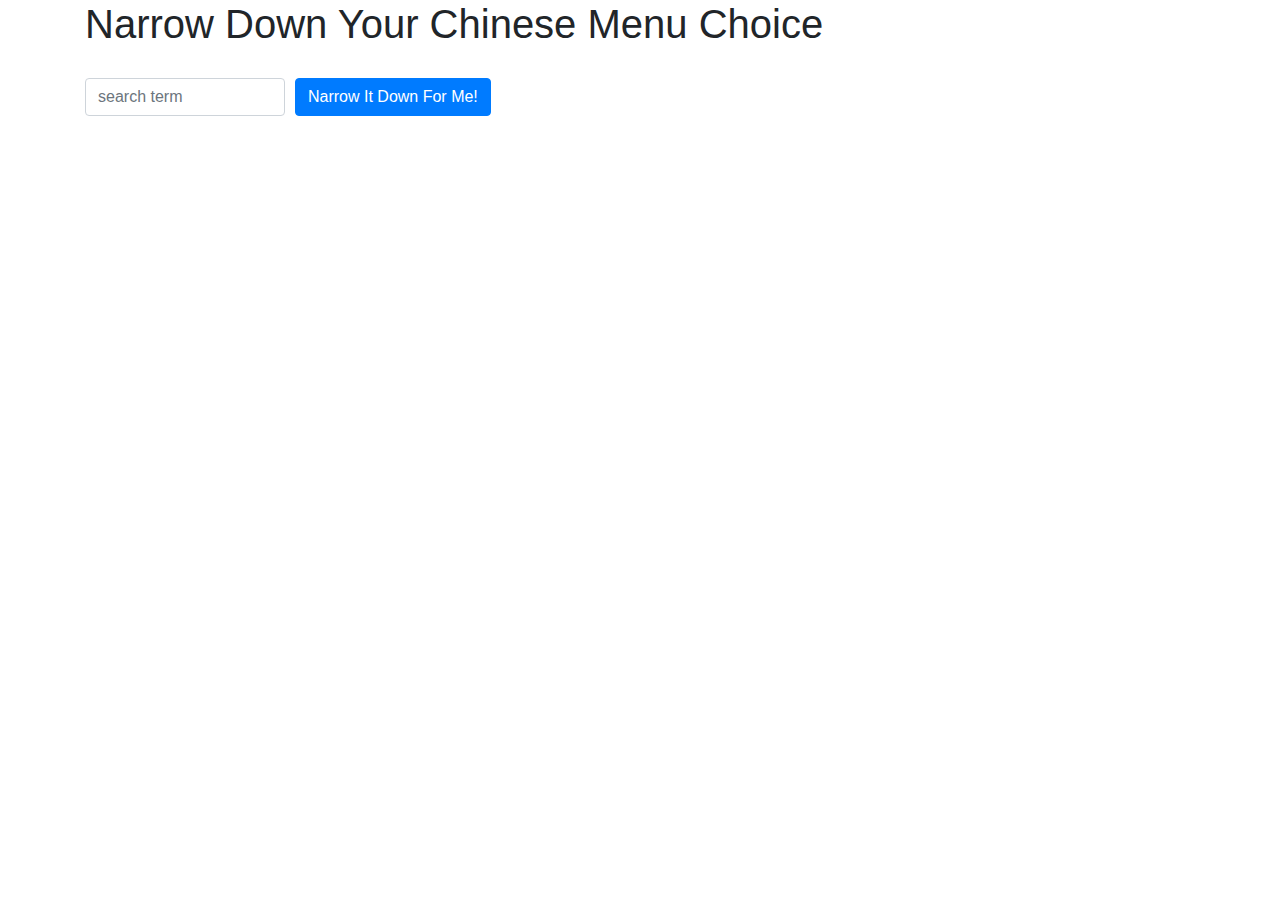
<file: mod_3_assignment/index.html>
<!doctype html>
<html lang="en">
  <head>
    <title>Narrow Down Your Menu Choice</title>
    <meta name="viewport" content="width=device-width, initial-scale=1">
    <link rel="stylesheet" href="css/bootstrap.min.css">
    <link rel="stylesheet" href="css/styles.css">
  </head>
<body ng-app="NarrowItDownApp">
   <div class="container" ng-controller="NarrowItDownController as menu">
    <h1>Narrow Down Your Chinese Menu Choice</h1>

    <div class="form-group">
      <input type="text" placeholder="search term" class="form-control" ng-model="menu.searchTerm">
    </div>
    <div class="form-group narrow-button" >
      <button class="btn btn-primary" ng-click="menu.MatchedMenuItems(menu.searchTerm);">Narrow It Down For Me!</button>
    </div>

    <!-- found-items should be implemented as a component -->
    <found-items found-items="menu.found" on-remove="menu.removeMenuItem(index)" on-empty="menu.message"></found-items>
  </div>
  <script src="js/angular.min.js"></script>
  <script src="js/app.js"></script>
</body>
</html>
</file>
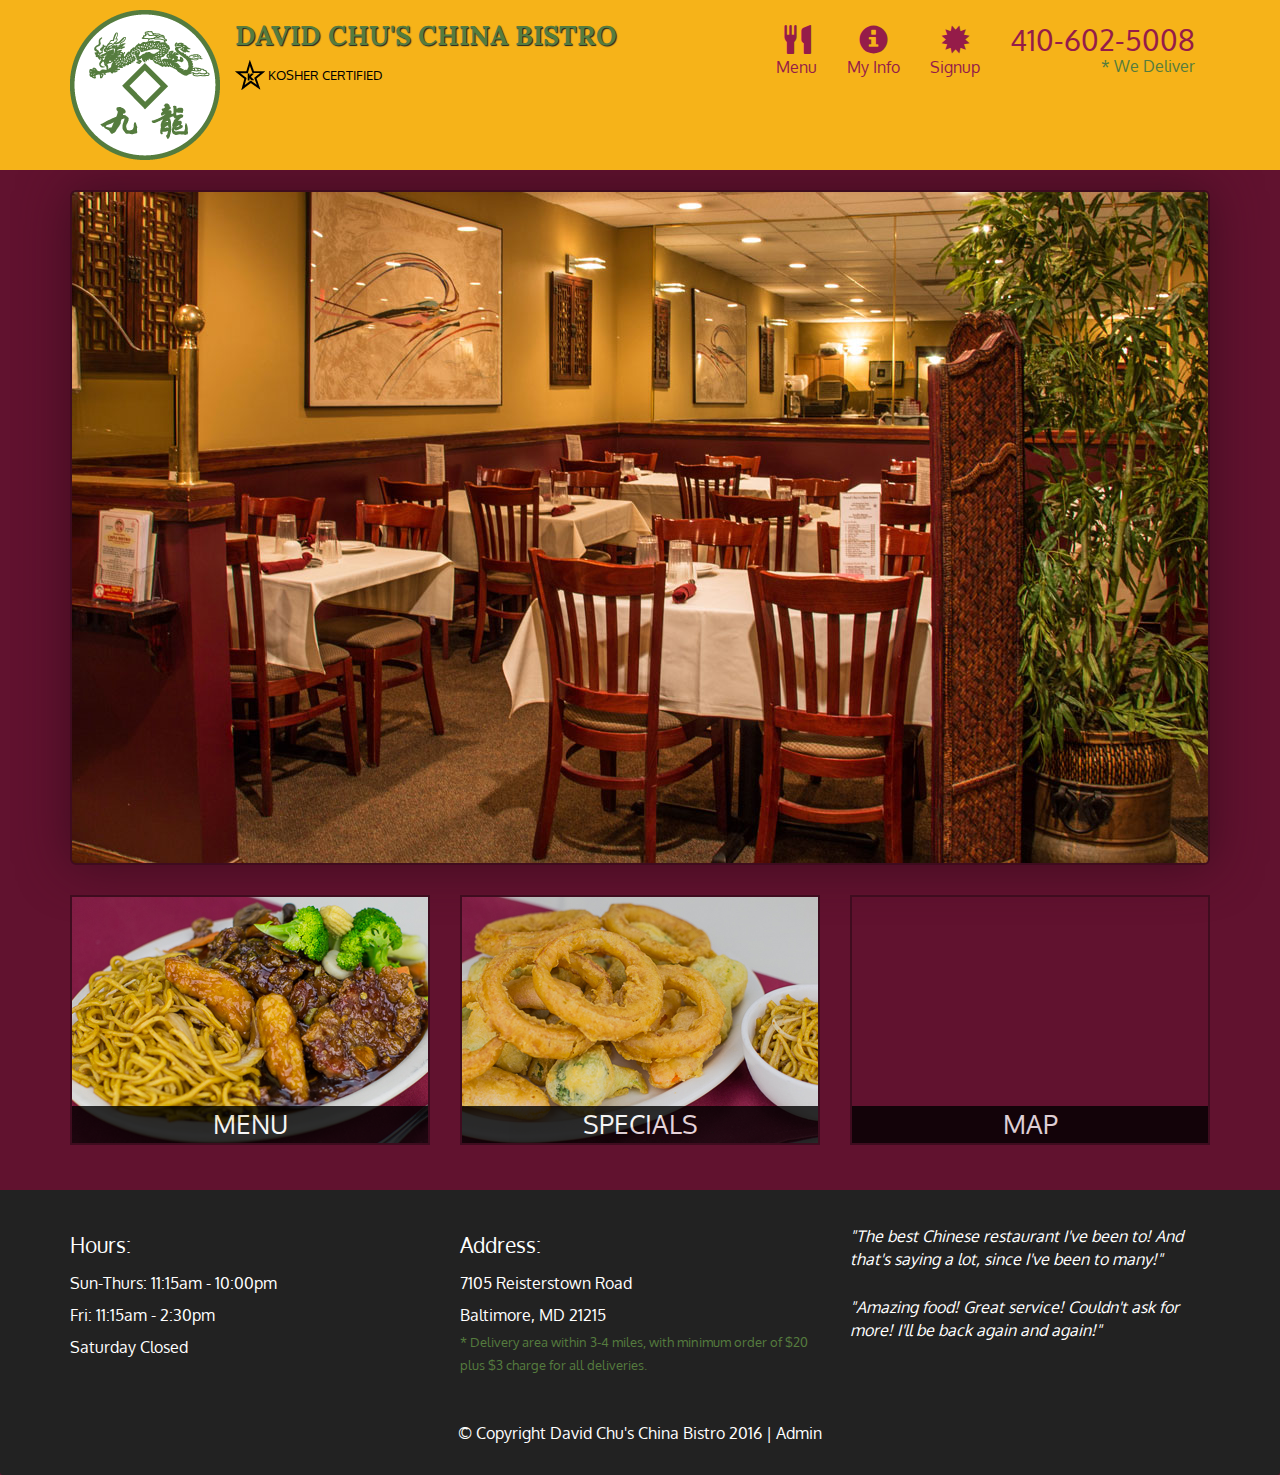
<file: mod_5_assignment/index.html>
<!DOCTYPE html>
<html lang="en">
  <head>
    <meta charset="utf-8">
    <meta http-equiv="X-UA-Compatible" content="IE=edge">
    <meta name="viewport" content="width=device-width, initial-scale=1">
    <title>David Chu's China Bistro</title>
    <link href='https://fonts.googleapis.com/css?family=Oxygen:400,300,700' rel='stylesheet' type='text/css'>
    <link href='https://fonts.googleapis.com/css?family=Lora' rel='stylesheet' type='text/css'>
    <link rel="stylesheet" href="css/bootstrap.min.css">
    <link rel="stylesheet" href="css/restaurant.css">
    <link rel="stylesheet" href="css/common.css">
  </head>
  <body ng-app="restaurant" ng-strict-di>

    <!-- Fixed position loading indicator -->
    <loading class="loading-indicator"></loading>

    <header>
      <nav id="header-nav" class="navbar navbar-default">
        <div class="container">
          <div class="navbar-header">
            <a href="index.html" class="pull-left visible-md visible-lg">
              <div id="logo-img" alt="Logo image"></div>
            </a>

            <div class="navbar-brand">
              <a href="index.html"><h1>David Chu's China Bistro</h1></a>
              <p>
              <img src="images/star-k-logo.png" alt="Kosher certification">
              <span>Kosher Certified</span>
              </p>
            </div>

            <button id="navbarToggle" type="button" class="navbar-toggle collapsed" data-toggle="collapse" data-target="#collapsable-nav" aria-expanded="false">
              <span class="sr-only">Toggle navigation</span>
              <span class="icon-bar"></span>
              <span class="icon-bar"></span>
              <span class="icon-bar"></span>
            </button>
          </div>

          <div id="collapsable-nav" class="collapse navbar-collapse">
            <ul id="nav-list" class="nav navbar-nav navbar-right">
              <li id="navHomeButton" class="visible-xs">
                <a href="index.html">
                  <span class="glyphicon glyphicon-home"></span> Home</a>
              </li>
              <li id="navMenuButton" ui-sref-active="active">
                <a ui-sref="public.menu">
                  <span class="glyphicon glyphicon-cutlery"></span><br class="hidden-xs"> Menu</a>
              </li>
              <li ui-sref-active="active">
                <a ui-sref="public.info">
                  <span class="glyphicon glyphicon-info-sign"></span><br class="hidden-xs"> My Info</a>
              </li>
              <li ui-sref-active="active"> 
                <a ui-sref="public.signup">
                  <span class="glyphicon glyphicon-certificate"></span><br class="hidden-xs"> Signup</a>
              </li>
              <li id="phone" class="hidden-xs">
                <a href="tel:410-602-5008">
                  <span>410-602-5008</span></a><div>* We Deliver</div>
              </li>
            </ul><!-- #nav-list -->
          </div><!-- .collapse .navbar-collapse -->
        </div><!-- .container -->
      </nav><!-- #header-nav -->
    </header>

    <div id="call-btn" class="visible-xs">
      <a class="btn" href="tel:410-602-5008">
        <span class="glyphicon glyphicon-earphone"></span>
        410-602-5008
      </a>
    </div>
    <div id="xs-deliver" class="text-center visible-xs">* We Deliver</div>

    <ui-view>
      <div class="text-center initial-loading">
        <h2>Loading Site...</h2>
      </div>
    </ui-view>

    <footer class="panel-footer">
      <div class="container">
        <div class="row">
          <section id="hours" class="col-sm-4">
            <span>Hours:</span><br>
            Sun-Thurs: 11:15am - 10:00pm<br>
            Fri: 11:15am - 2:30pm<br>
            Saturday Closed
            <hr class="visible-xs">
          </section>
          <section id="address" class="col-sm-4">
            <span>Address:</span><br>
            7105 Reisterstown Road<br>
            Baltimore, MD 21215
            <p>* Delivery area within 3-4 miles, with minimum order of $20 plus $3 charge for all deliveries.</p>
            <hr class="visible-xs">
          </section>
          <section id="testimonials" class="col-sm-4">
            <p>"The best Chinese restaurant I've been to! And that's saying a lot, since I've been to many!"</p>
            <p>"Amazing food! Great service! Couldn't ask for more! I'll be back again and again!"</p>
          </section>
        </div>
        <div class="text-center">
          &copy; Copyright David Chu's China Bistro 2016 |
          <a ui-sref="admin.auth">Admin</a></div>
      </div>
    </footer>

    <!-- Libs -->
    <script src="lib/jquery-2.1.4.min.js"></script>
    <script src="lib/bootstrap.min.js"></script>
    <script src="lib/angular.min.js"></script>
    <script src="lib/angular-ui-router.min.js"></script>

    <!-- Main Restaurant Module -->
    <script src="src/restaurant.module.js"></script>

    <!-- Common Module -->
    <script src="src/common/common.module.js"></script>
    <script src="src/common/loading/loading.component.js"></script>
    <script src="src/common/loading/loading.interceptor.js"></script>
    <script src="src/common/menu.service.js"></script>

    <!-- Public Module -->
    <script src="src/public/public.module.js"></script>
    <script src="src/public/public.routes.js"></script>
    <script src="src/public/menu/menu.controller.js"></script>
    <script src="src/public/menu-category/menu-category.component.js"></script>
    <script src="src/public/menu-items/menu-items.controller.js"></script>
    <script src="src/public/menu-item/menu-item.component.js"></script>
    <script src="src/public/signup/signup.controller.js"></script>
    <script src="src/public/info/info.controller.js"></script>

    <!-- ADMIN SITE -->

    <!--Application files -->

  </body>

</html>
</file>
<file: mod_3_assignment/css/styles.css>
h1 {
    margin-bottom: 30px;
  }
  input[type="text"] {
    width: 200px;
    float: left;
  }
  .narrow-button {
    float: left;
    margin-left: 10px;
  }
.loader {
  clear: both;
}
</file>
<file: mod_5_assignment/css/restaurant.css>
body {
  font-size: 16px;
  color: #fff;
  background-color: #61122f;
  font-family: 'Oxygen', sans-serif;
}

.initial-loading {
  margin-top: 60px;
}

/** HEADER **/
#header-nav {
  background-color: #f6b319;
  border-radius: 0;
  border: 0;
}

#logo-img {
  background: url('../images/restaurant-logo_large.png') no-repeat;
  width: 150px;
  height: 150px;
  margin: 10px 15px 10px 0;
}

.navbar-brand {
  padding-top: 25px;
}
.navbar-brand h1 { /* Restaurant name */
  font-family: 'Lora', serif;
  color: #557c3e;
  font-size: 1.5em;
  text-transform: uppercase;
  font-weight: bold;
  text-shadow: 1px 1px 1px #222;
  margin-top: 0;
  margin-bottom: 0;
  line-height: .75;
}
.navbar-brand a:hover, .navbar-brand a:focus {
  text-decoration: none;
}
.navbar-brand p { /* Kosher cert */
  color: #000;
  text-transform: uppercase;
  font-size: .7em;
  margin-top: 15px;
}
.navbar-brand p span { /* Star-K */
  vertical-align: middle;
}

#nav-list {
  margin-top: 10px;
}
#nav-list a {
  color: #951C49;
  text-align: center;
}
#nav-list a:hover {
  background: #E7E7E7;
}
#nav-list a span {
  font-size: 1.8em;
}

#phone {
  margin-top: 5px;
}
#phone a { /* Phone number */
  text-align: right;
  padding-bottom: 0;
}
#phone div { /* We Deliver */
  color: #557c3e;
  text-align: right;
  padding-right: 15px;
}

.navbar-header button.navbar-toggle, .navbar-header .icon-bar {
  border: 1px solid #61122f;
}
.navbar-header button.navbar-toggle {
  clear: both;
  margin-top: -30px;
}
/* END HEADER */

/* FOOTER */
.panel-footer {
  margin-top: 30px;
  padding-top: 35px;
  padding-bottom: 30px;
  background-color: #222;
  border-top: 0;
}
.panel-footer div.row {
  margin-bottom: 35px;
}
#hours, #address {
  line-height: 2;
}
#hours > span, #address > span {
  font-size: 1.3em;
}
#address p {
  color: #557c3e;
  font-size: .8em;
  line-height: 1.8;
}
#testimonials {
  font-style: italic;
}
#testimonials p:nth-child(2) {
  margin-top: 25px;
}
a[ui-sref="admin.auth"] {
  color: #fff;
}
/* END FOOTER */

/********** Medium devices only **********/
@media (min-width: 992px) and (max-width: 1199px) {
  /* Header */
  #logo-img {
    background: url('../images/restaurant-logo_medium.png') no-repeat;
    width: 100px;
    height: 100px;
    margin: 5px 5px 5px 0;
  }
  /* End Header */
}


/********** Extra small devices only **********/
@media (max-width: 767px) {
  /* Header */
  .navbar-brand {
    padding-top: 10px;
    height: 80px;
  }
  .navbar-brand h1 { /* Restaurant name */
    padding-top: 10px;
    font-size: 5vw; /* 1vw = 1% of viewport width */
  }
  .navbar-brand p { /* Kosher cert */
    font-size: .6em;
    margin-top: 12px;
  }
  .navbar-brand p img { /* Star-K */
    height: 20px;
  }

  #collapsable-nav a { /* Collapsed nav menu text */
    font-size: 1.2em;
  }
  #collapsable-nav a span { /* Collapsed nav menu glyph */
    font-size: 1em;
    margin-right: 5px;
  }

  #call-btn > a {
    font-size: 1.5em;
    display: block;
    margin: 0 20px;
    padding: 10px;
    border: 2px solid #fff;
    background-color: #f6b319;
    color: #951c49;
  }
  #xs-deliver {
    margin-top: 5px;
    font-size: .7em;
    letter-spacing: .1em;
    text-transform: uppercase;
  }
  /* End Header */

  /* Footer */
  .panel-footer section {
    margin-bottom: 30px;
    text-align: center;
  }
  .panel-footer section:nth-child(3) {
    margin-bottom: 0; /* margin already exists on the whole row */
  }
  .panel-footer section hr {
    width: 50%;
  }
  /* End Footer */
}


/********** Super extra small devices Only :-) (e.g., iPhone 4) **********/
@media (max-width: 479px) {
  /* Header */
  .navbar-brand h1 { /* Restaurant name */
    padding-top: 5px;
    font-size: 6vw;
  }
  /* End Header */
}
</file>
<file: mod_5_assignment/css/common.css>
.loading-indicator {
    display: block;
    width: 70px;
    position: fixed;
    left: 0;
    right: 0;
    margin: 0 auto;
    top: 40%;
    z-index: 100;
    background-color: #FFF;
}

.loading-indicator img {
    width: 70px;
    background-color: #FFF;
}

.ui-view-placeholder {
    margin-top: 60px;
}
</file>
